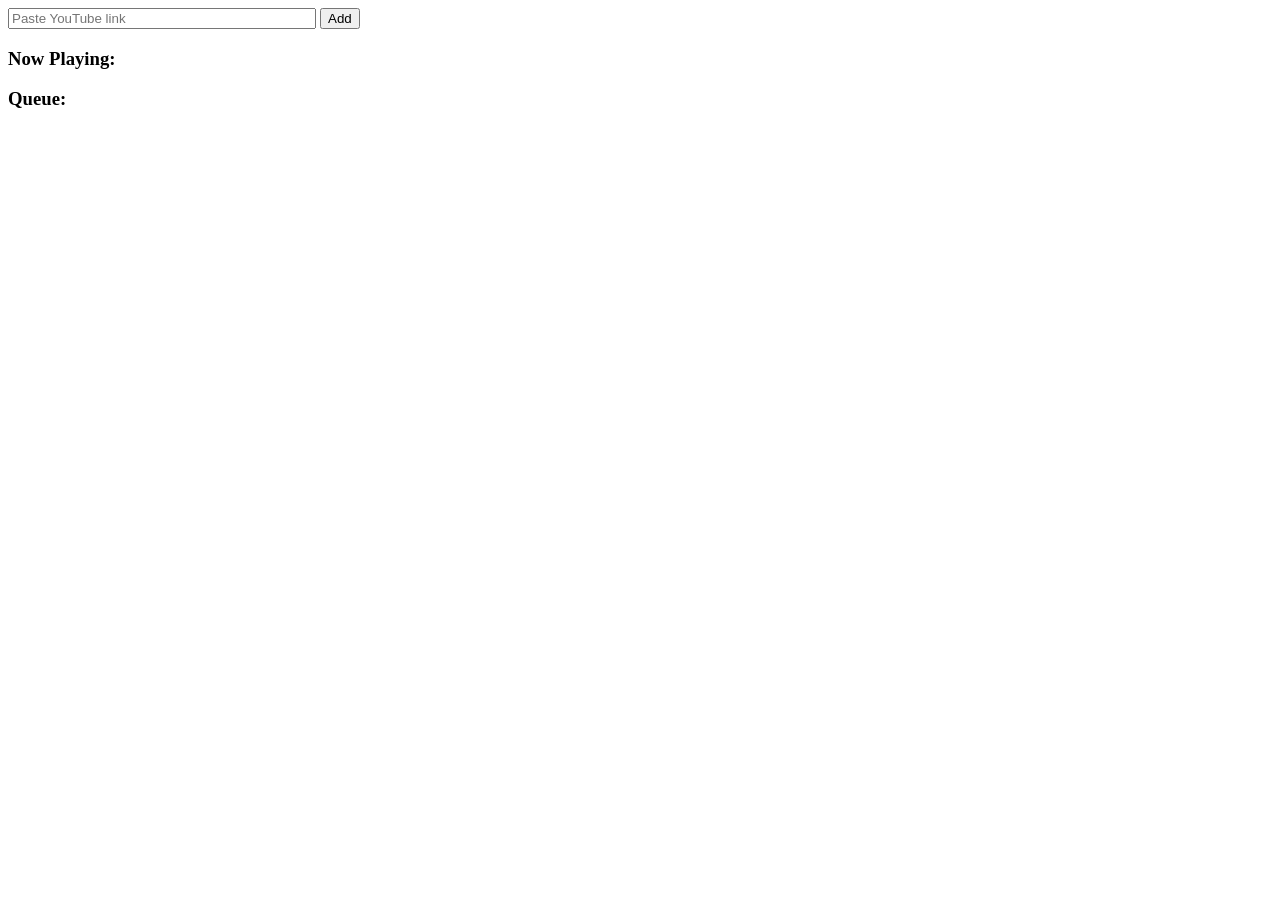
<file: templates/index.html>
<!doctype html>
<html>
  <head>
    <title>YouTube Queue</title>
  </head>
  <body>
    <input id="ytInput" placeholder="Paste YouTube link" style="width: 300px" />
    <button onclick="addVideo(this)">Add</button>

    <h3>Now Playing:</h3>
    <h3 id="current-song"></h3>

    <h3>Queue:</h3>
    <ul id="queue"></ul>

    <script src="https://cdn.socket.io/4.5.4/socket.io.min.js"></script>
    <script>
      const socket = io();

      function extractVideoId(url) {
        let match = url.match(/(?:v=|youtu\.be\/)([a-zA-Z0-9_-]{11})/);
        return match ? match[1] : null;
      }

      function addVideo() {
        const url = document.getElementById("ytInput").value;
        const id = extractVideoId(url);
        if (id) socket.emit("add_video", id);
      }

      socket.on("queue_updated", (queue) => {
        const ul = document.getElementById("queue");
        ul.innerHTML = "";
        queue.forEach((title) => {
          let li = document.createElement("li");
          li.textContent = title;
          ul.appendChild(li);
        });
      });
    </script>
  </body>
</html>
</file>
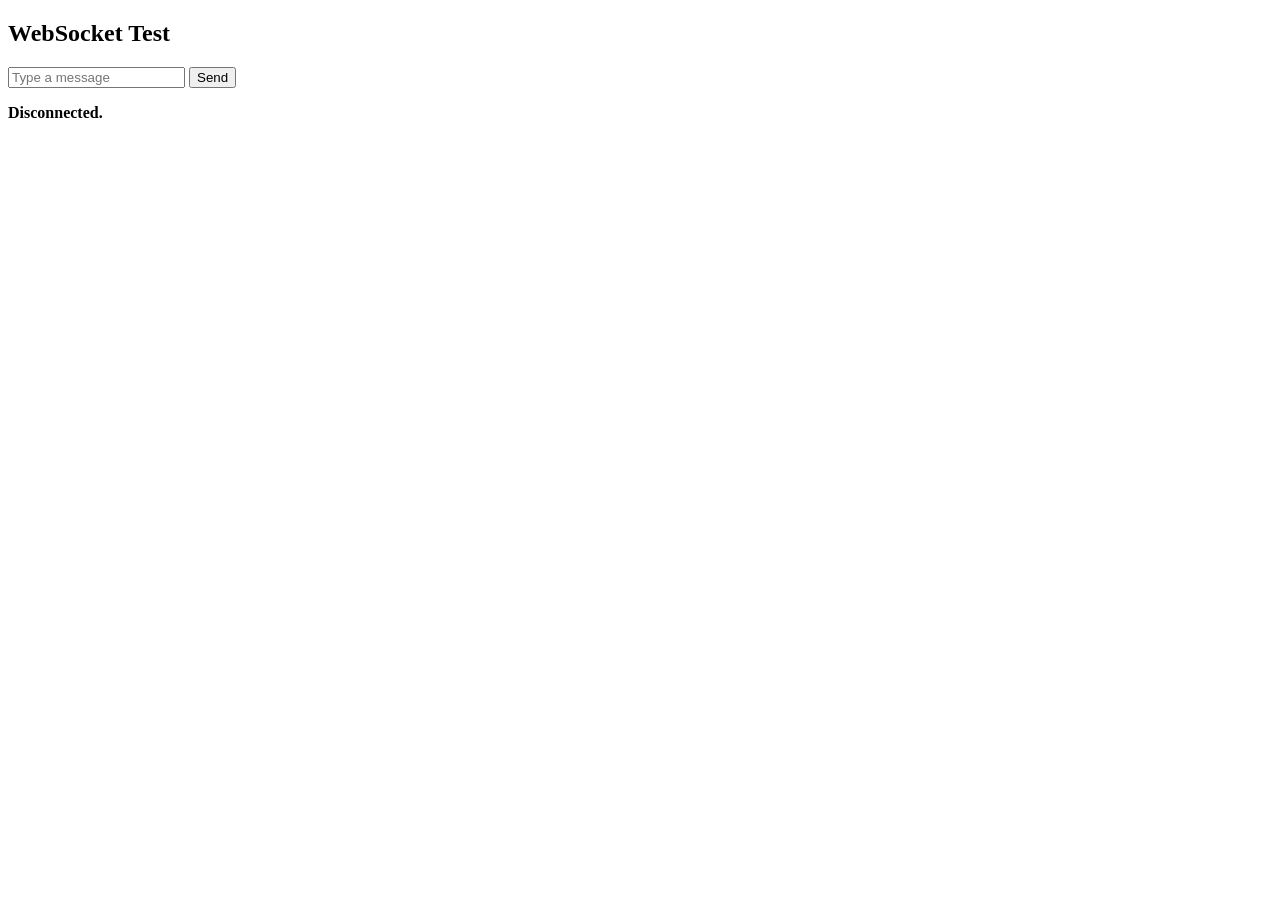
<file: test.html>
<!doctype html>
<html>
  <head>
    <title>WebSocket Test</title>
  </head>
  <body>
    <h2>WebSocket Test</h2>
    <input id="message" type="text" placeholder="Type a message" />
    <button onclick="sendMessage()">Send</button>
    <div id="output"></div>

    <script>
      // Connect to your Flask-Sock endpoint
      const ws = new WebSocket("ws://localhost:5000/reverse");

      ws.onopen = () => {
        console.log("Connected to WebSocket server");
        document.getElementById("output").innerHTML +=
          "<p><b>Connected.</b></p>";
      };

      ws.onmessage = (event) => {
        console.log("Received:", event.data);
        document.getElementById("output").innerHTML +=
          "<p>Server: " + event.data + "</p>";
      };

      ws.onclose = () => {
        console.log("Connection closed");
        document.getElementById("output").innerHTML +=
          "<p><b>Disconnected.</b></p>";
      };

      function sendMessage() {
        const msg = document.getElementById("message").value;
        ws.send(msg);
        document.getElementById("output").innerHTML +=
          "<p>You: " + msg + "</p>";
      }
    </script>
  </body>
</html>
</file>
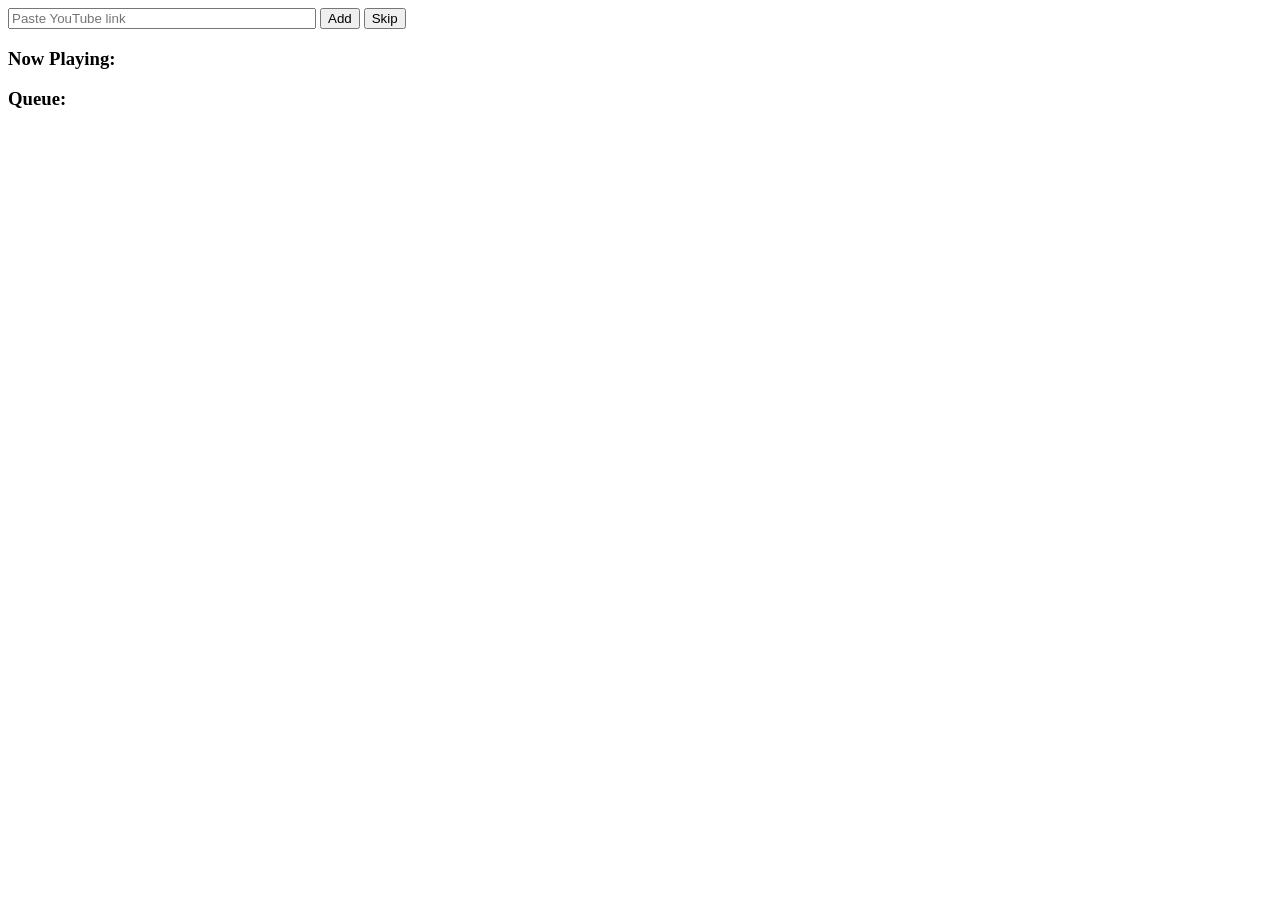
<file: templates/admin.html>
<!doctype html>
<html>
  <head>
    <title>YouTube Queue</title>
  </head>
  <body>
    <input id="ytInput" placeholder="Paste YouTube link" style="width: 300px" />
    <button onclick="addVideo()">Add</button>
    <button onclick="skipVideo()">Skip</button>

    <h3>Now Playing:</h3>
    <h3 id="current-song"></h3>

    <h3>Queue:</h3>
    <ul id="queue"></ul>

    <script src="https://cdn.socket.io/4.5.4/socket.io.min.js"></script>
    <script>
      const socket = io();

      function extractVideoId(url) {
        let match = url.match(/(?:v=|youtu\.be\/)([a-zA-Z0-9_-]{11})/);
        return match ? match[1] : null;
      }

      function addVideo() {
        const url = document.getElementById("ytInput").value;
        const id = extractVideoId(url);
        if (id) socket.emit("add_video", id);
      }

      function skipVideo() {
        socket.emit("skip_video");
      }

      socket.on("now_playing", (videoId) => {
        if (videoId) {
          document.getElementById("ytPlayer").src =
            "https://www.youtube.com/embed/" + videoId + "?autoplay=1";
        } else {
          document.getElementById("ytPlayer").src = "";
        }
      });

      socket.on("queue_updated", (queue) => {
        const ul = document.getElementById("queue");
        ul.innerHTML = "";
        queue.forEach((id) => {
          let li = document.createElement("li");
          li.textContent = id;
          ul.appendChild(li);
        });
      });

      // Detect when video ends (simple version)
      // For production you'd use YouTube IFrame API
      document.getElementById("ytPlayer").addEventListener("ended", () => {
        socket.emit("video_ended");
      });
    </script>
  </body>
</html>
</file>
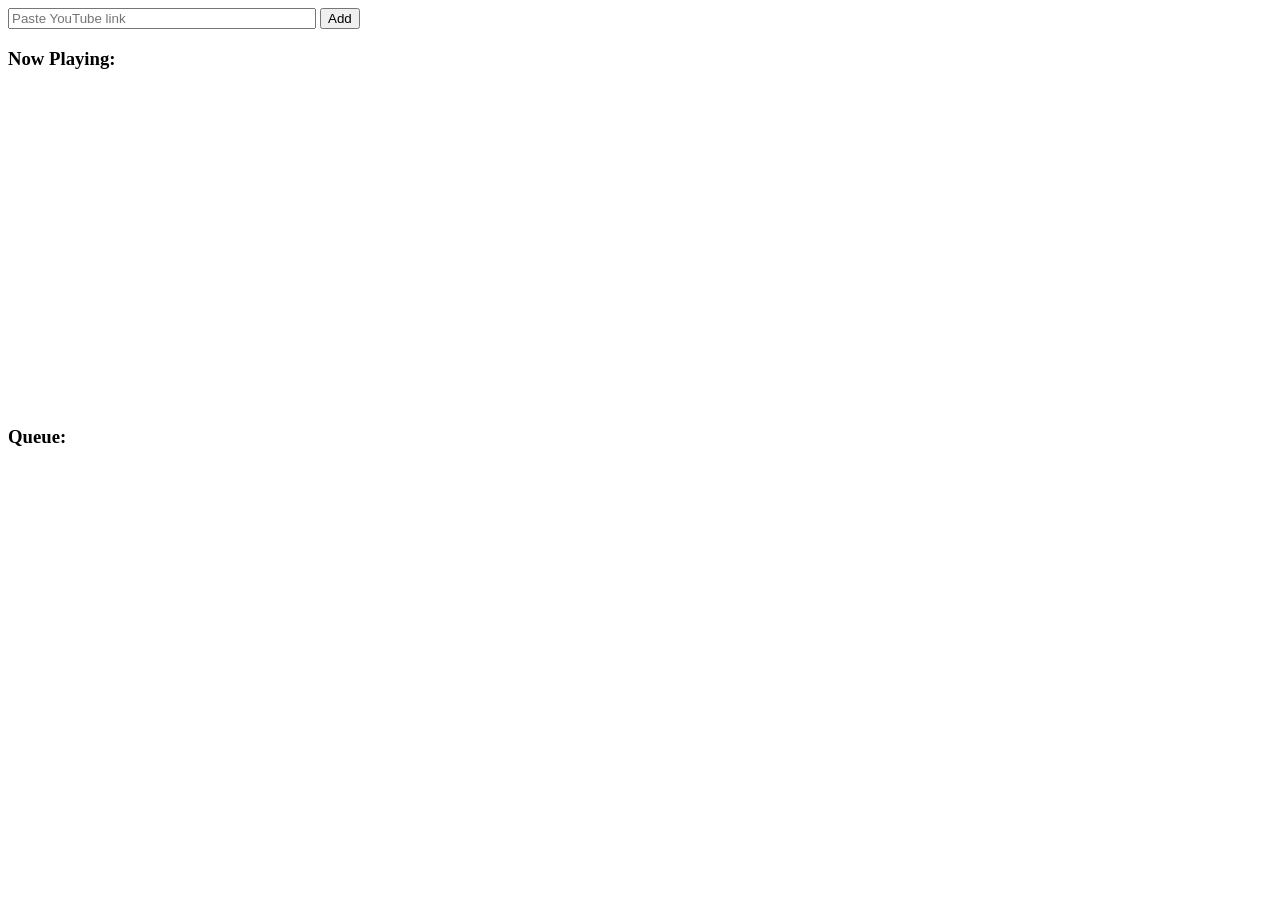
<file: templates/player.html>
<!doctype html>
<html>
  <head>
    <title>YouTube Queue</title>
  </head>
  <body>
    <input id="ytInput" placeholder="Paste YouTube link" style="width: 300px" />
    <button onclick="addVideo()">Add</button>

    <h3>Now Playing:</h3>
    <iframe
      id="ytPlayer"
      width="560"
      height="315"
      frameborder="0"
      allow="autoplay; encrypted-media"
      allowfullscreen
    ></iframe>

    <h3>Queue:</h3>
    <ul id="queue"></ul>

    <script src="https://cdn.socket.io/4.5.4/socket.io.min.js"></script>
    <script src="https://www.youtube.com/iframe_api"></script>
    <script>
      const socket = io();

      function extractVideoId(url) {
        let match = url.match(/(?:v=|youtu\.be\/)([a-zA-Z0-9_-]{11})/);
        return match ? match[1] : null;
      }

      function addVideo() {
        const url = document.getElementById("ytInput").value;
        const id = extractVideoId(url);
        if (id) socket.emit("add_video", id);
      }

      function skipVideo() {
        socket.emit("skip_video");
      }

      socket.on("now_playing", (videoId) => {
        if (videoId) {
          document.getElementById("ytPlayer").src =
            "https://www.youtube.com/embed/" +
            videoId +
            "?enablejsapi=1" +
            "?autoplay=1";
        } else {
          document.getElementById("ytPlayer").src = "";
        }
      });

      socket.on("queue_updated", (queue) => {
        const ul = document.getElementById("queue");
        ul.innerHTML = "";
        queue.forEach((id) => {
          let li = document.createElement("li");
          li.textContent = id;
          ul.appendChild(li);
        });
      });

      // Detect when video ends
      let player;

      function onYouTubeIframeAPIReady() {
        player = new YT.Player("my-youtube-player", {
          events: {
            onStateChange: onPlayerStateChange,
          },
        });
      }

      function onPlayerStateChange(event) {
        // The YT.PlayerState object provides constants for each state.
        if (event.data === YT.PlayerState.ENDED) {
          socket.emit("video_ended");
        }
      }
    </script>
  </body>
</html>
</file>
